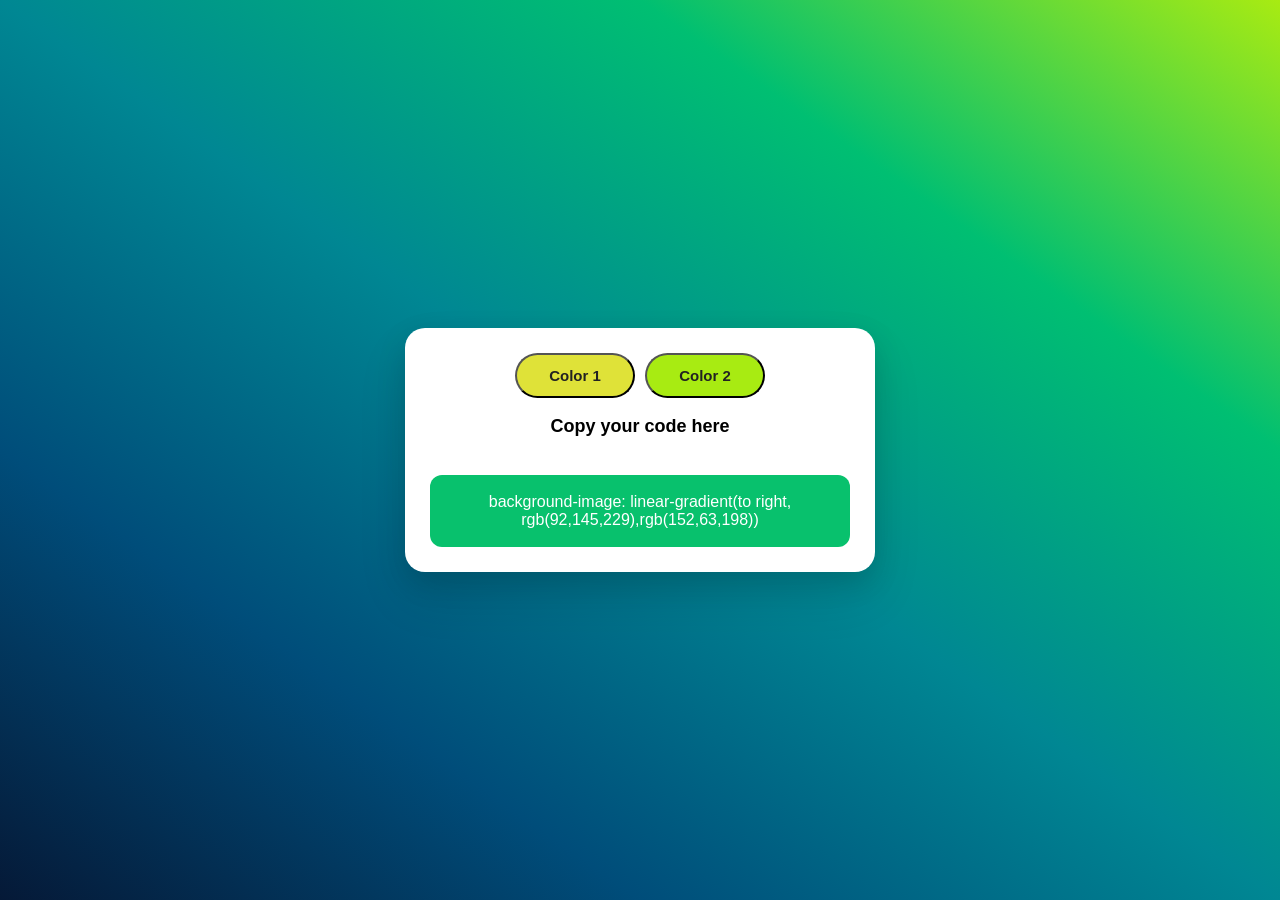
<file: index.html>
<!DOCTYPE html>
<html lang="en">
<head>
    <meta charset="UTF-8">
    <meta name="viewport" content="width=device-width, initial-scale=1.0">
    <title>Project Grandient</title>
    <link rel="stylesheet" href="style.css">
</head>
<body>
<section class="hero"> 
    <div class="btn-container">   
    <button id="myButton">Color 1</button>
    <button id="myButton2">Color 2</button>
    </div>
    <h2>Copy your code here</h2>
    <div class="copyCode">
        background-image: linear-gradient(to right, rgb(92,145,229),rgb(152,63,198))        
    </div>
</section>   
<script>
    let btn1 = document.getElementById("myButton");
    let btn2 = document.getElementById("myButton2");
    let copyDiv = document.querySelector(".copyCode");

    let rgb1 = "#000";
    let rgb2 = "#000";



    const hexValues = () => {
        let myHexavalues ="0123456789abcdef";
        let colors = "#";
        for (let i = 0; i < 6; i++) {
        colors = colors + myHexavalues[Math.floor(Math.random() * 16)];
        }
        return colors;
    }


    const handleButton1 = () => {
        rgb1 = hexValues();
        btn1.innerText = (rgb1);
        console.log(rgb1);
        document.body.style.backgroundImage = `linear-gradient(to right, ${rgb1},${rgb2})`;
        copyDiv.innerHTML = `background-image: linear-gradient(to right, ${rgb1},${rgb2})`
        
    };

    const handleButton2 = () => {
        rgb2 = hexValues();
        btn2.innerText = (rgb2);
        console.log(rgb2);
        document.body.style.backgroundImage = `linear-gradient(to right, ${rgb1},${rgb2})`;
        copyDiv.innerHTML = `background-image: linear-gradient(to right, ${rgb1},${rgb2})`
        
    };

    btn1.addEventListener('click',handleButton1);
    btn2.addEventListener('click',handleButton2);


  

copyDiv.addEventListener("click", () => {

    const cssCode = copyDiv.innerText;

    navigator.clipboard.writeText(cssCode);

    const originalText = copyDiv.innerHTML;

    copyDiv.innerHTML = "✅ Copied!";

    setTimeout(() => {
        copyDiv.innerHTML = originalText;
    }, 1500);

});







</script> 
</body>
</html>
</file>
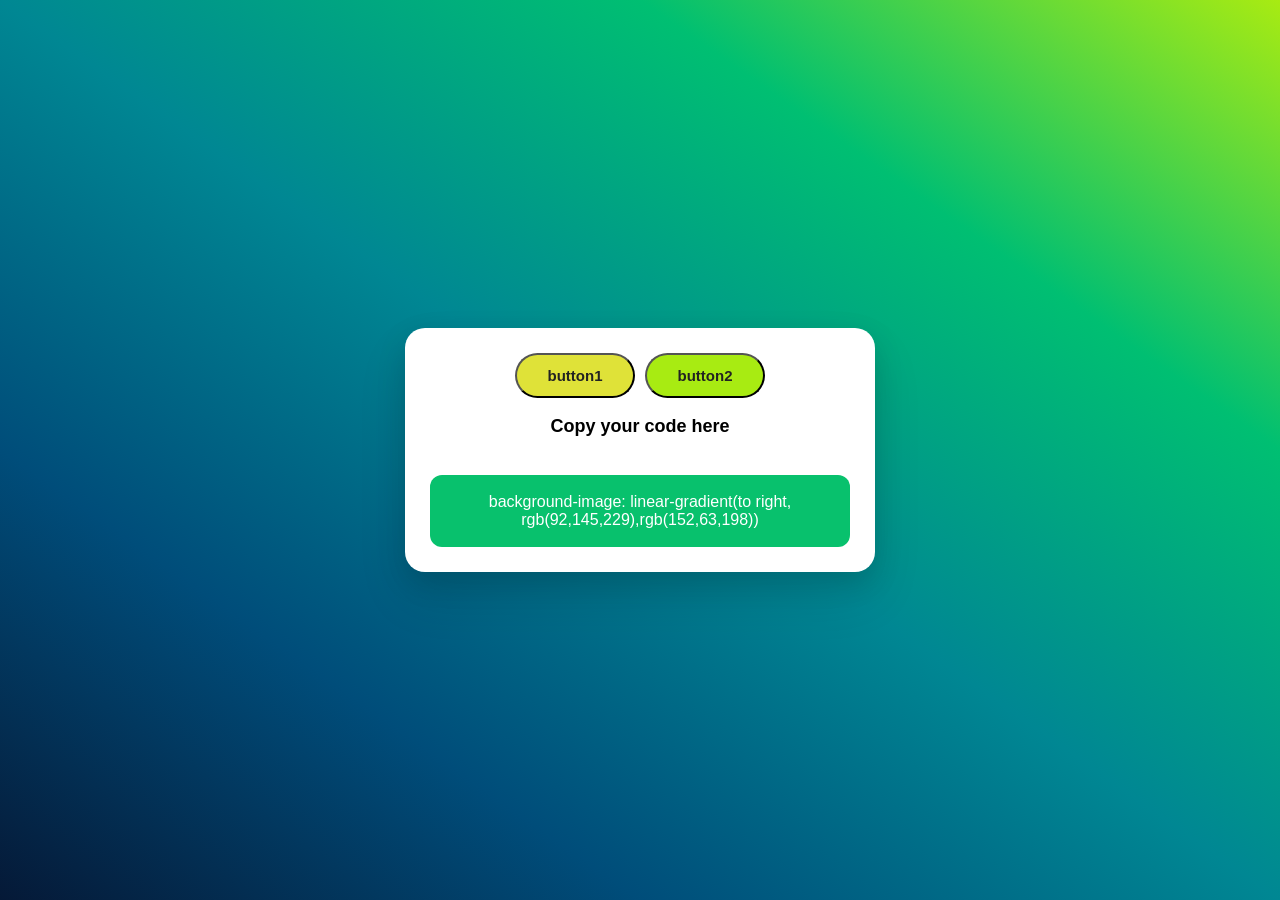
<file: projectGradient.html>
<!DOCTYPE html>
<html lang="en">
<head>
    <meta charset="UTF-8">
    <meta name="viewport" content="width=device-width, initial-scale=1.0">
    <title>Project Grandient</title>
    <link rel="stylesheet" href="style.css">
</head>
<body>
<section class="hero"> 
    <div class="btn-container">   
    <button id="myButton">button1</button>
    <button id="myButton2">button2</button>
    </div>
    <h2>Copy your code here</h2>
    <div class="copyCode">
        background-image: linear-gradient(to right, rgb(92,145,229),rgb(152,63,198))        
    </div>
</section>   
<script>
    let btn1 = document.getElementById("myButton");
    let btn2 = document.getElementById("myButton2");
    let copyDiv = document.querySelector(".copyCode");

    let rgb1 = "#000";
    let rgb2 = "#000";



    const hexValues = () => {
        let myHexavalues ="0123456789abcdef";
        let colors = "#";
        for (let i = 0; i < 6; i++) {
        colors = colors + myHexavalues[Math.floor(Math.random() * 16)];
        }
        return colors;
    }


    const handleButton1 = () => {
        rgb1 = hexValues();
        btn1.innerText = (rgb1);
        console.log(rgb1);
        document.body.style.backgroundImage = `linear-gradient(to right, ${rgb1},${rgb2})`;
        copyDiv.innerHTML = `background-image: linear-gradient(to right, ${rgb1},${rgb2})`
        
    };

    const handleButton2 = () => {
        rgb2 = hexValues();
        btn2.innerText = (rgb2);
        console.log(rgb2);
        document.body.style.backgroundImage = `linear-gradient(to right, ${rgb1},${rgb2})`;
        copyDiv.innerHTML = `background-image: linear-gradient(to right, ${rgb1},${rgb2})`
        
    };

    btn1.addEventListener('click',handleButton1);
    btn2.addEventListener('click',handleButton2);



</script> 
</body>
</html>
</file>
<file: style.css>
body{
    margin: 0;
    padding: 0;
    box-sizing: border-box;
    font-family: Arial, sans-serif;

    display: flex;
    justify-content: center;
    align-items: center;
    height: 100vh;
    gap: 10px;
    background-image: linear-gradient(
        to right top,
        #051937,
        #004d7a,
        #008793,
        #00bf72,
        #a8eb12
    );

}

#myButton{
    height: 40px;
    width: 120px;
    border-radius: 2rem;
    background-color: rgb(223, 226, 56);
    color: rgb(34, 34, 34);
}

#myButton2{
    height: 40px;
    width: 120px;
    border-radius: 2rem;
    background-color: rgb(168, 235, 18);
    color: rgb(34,34,34);
}
.btn-container{
    display: flex;
    justify-content: center;
    gap: 10px;
}
.hero{
    width: 90%;
    max-width: 420px;   /* Was 500px */
    background: #fff;
    border-radius: 20px;
    padding: 25px;      /* Was 30px */

    display: flex;
    flex-direction: column;
    align-items: center;

    box-shadow:
        0 10px 30px rgba(0,0,0,.12),
        0 25px 50px rgba(0,0,0,.10);
}

.copyCode{
    width: 100%;
    box-sizing: border-box;
    padding: 18px;
    margin-top: 20px;
    border-radius: 12px;
    background: #08c16d;
    color: white;
    text-align: center;
    word-break: break-word;

    cursor: pointer;
    transition: 0.3s ease;
    user-select: none;
}

.copyCode:hover{
    transform: scale(1.02);
    background: #06b665;
}

.copyCode:active{
    transform: scale(.98);
}


.hero h2{
    text-align: center;
    margin: 18px 0;
    font-size: 18px;
}
#myButton,
#myButton2{
    width: 120px;
    height: 45px;
    font-size: 15px;
    font-weight: 600;
}

#myButton:hover,
#myButton2:hover{
    transform: translateY(-3px);
}




@media (max-width:768px){

    .hero{
        width:90%;
        padding:25px;
    }

    .btn-container{

        gap:15px;
    }

    #myButton,
    #myButton2{
        width:100%;
        height:48px;
    }

    h2{
        font-size:26px;
    }

    .copyCode{
        font-size:14px;
    }

}

@media screen and (max-width:480px){

    .hero{
        padding:20px 15px;
    }

    h2{
        font-size:18px;
    }

    #myButton,
    #myButton2{
        height:42px;
        font-size:15px;
    }

    .copyCode{
        font-size:13px;
        padding:12px;
    }
}
</file>
